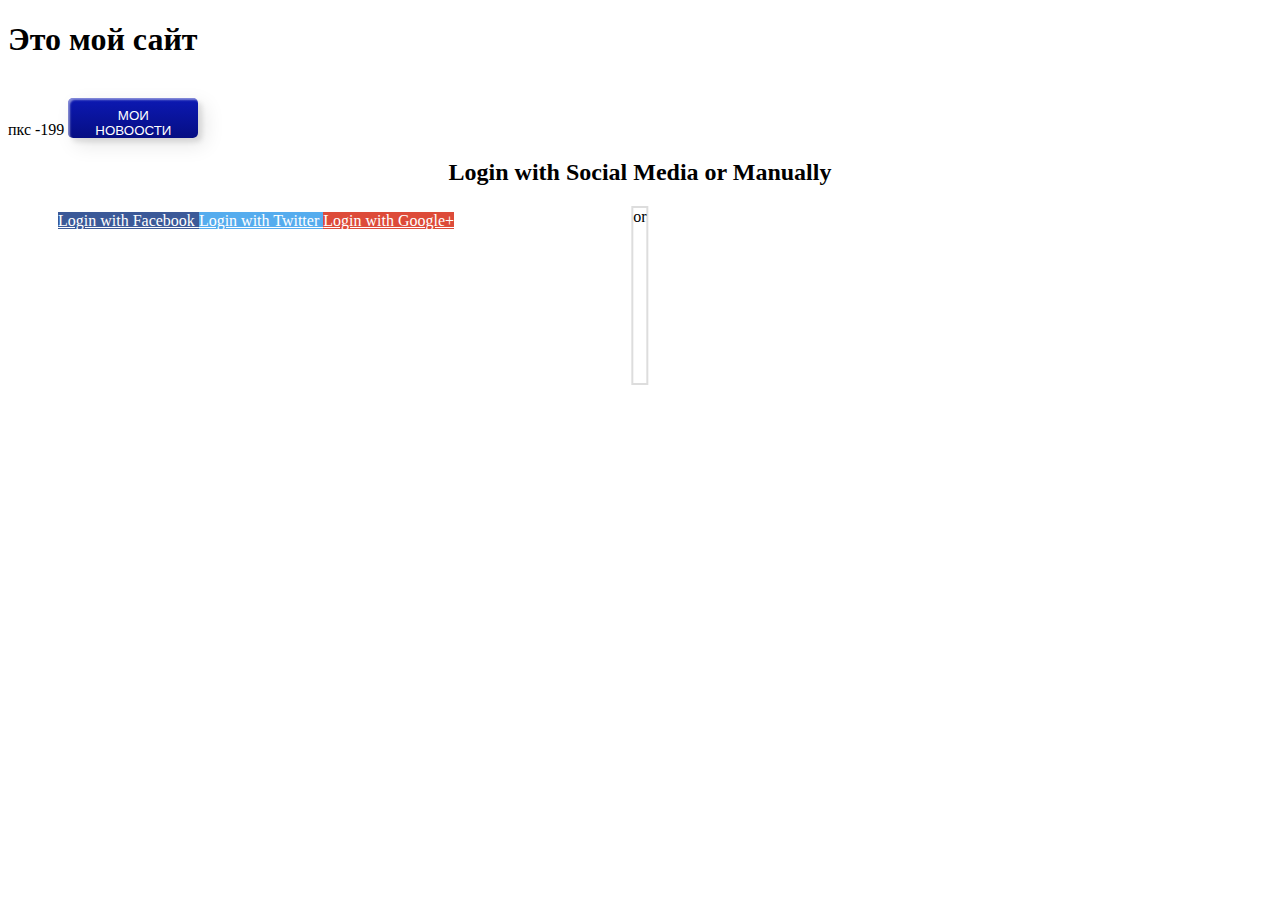
<file: index.html>
<!DOCTYPE html>
<html lang="en">
<head>
    <link rel="stylesheet" href="main.css">
    <meta charset="UTF-8">
    <meta http-equiv="X-UA-Compatible" content="IE=edge">
    <meta name="viewport" content="width=device-width, initial-scale=1.0">
    <title>Document</title>
    <h1>Это мой сайт</h1>
    <br>пкс -199 
    <button class="custom-btn btn-1">МОИ НОВООСТИ</button>
    <div class="container">
        <form action="/action_page.php">
          <div class="row">
            <h2 style="text-align:center">Login with Social Media or Manually</h2>
            <div class="vl">
              <span class="vl-innertext">or</span>
            </div>
      
            <div class="col">
              <a href="#" class="fb btn">
                <i class="fa fa-facebook fa-fw"></i> Login with Facebook
              </a>
              <a href="#" class="twitter btn">
                <i class="fa fa-twitter fa-fw"></i> Login with Twitter
              </a>
              <a href="#" class="google btn">
                <i class="fa fa-google fa-fw"></i> Login with Google+
              </a>
            </div>
</head>
<body>
    
</body>
</html>
</file>
<file: main.css>
.custom-btn {
    width: 130px;
    height: 40px;
    color: #fff;
    border-radius: 5px;
    padding: 10px 25px;
    font-family: 'Lato', sans-serif;
    font-weight: 500;
    background: transparent;
    cursor: pointer;
    transition: all 0.3s ease;
    position: relative;
    display: inline-block;
     box-shadow:inset 2px 2px 2px 0px rgba(255,255,255,.5),
     7px 7px 20px 0px rgba(0,0,0,.1),
     4px 4px 5px 0px rgba(0,0,0,.1);
    outline: none;
  }
  .btn-1 {
    background: rgb(6,14,131);
    background: linear-gradient(0deg, rgba(6,14,131,1) 0%, rgba(12,25,180,1) 100%);
    border: none;
  }
  .btn-1:hover {
     background: rgb(55, 55, 63);
  background: linear-gradient(0deg, rgba(0,3,255,1) 0%, rgba(2,126,251,1) 100%);
  
  }
  input:hover,
.btn:hover {
  opacity: 1;
}

/* add appropriate colors to fb, twitter and google buttons */
.fb {
  background-color: #3B5998;
  color: white;
}

.twitter {
  background-color: #55ACEE;
  color: white;
}

.google {
  background-color: #dd4b39;
  color: white;
}

/* style the submit button */
input[type=submit] {
  background-color: #4CAF50;
  color: white;
  cursor: pointer;
}

input[type=submit]:hover {
  background-color: #45a049;
}

/* Two-column layout */
.col {
  float: left;
  width: 50%;
  margin: auto;
  padding: 0 50px;
  margin-top: 6px;
}

/* Clear floats after the columns */
.row:after {
  content: "";
  display: table;
  clear: both;
}

/* vertical line */
.vl {
  position: absolute;
  left: 50%;
  transform: translate(-50%);
  border: 2px solid #ddd;
  height: 175px;
}

/* text inside the vertical line */
.inner {
  position: absolute;
  top: 50%;
  transform: translate(-50%, -50%);
  background-color: #f1f1f1;
  border: 1px solid #ccc;
  border-radius: 50%;
  padding: 8px 10px;
}

/* hide some text on medium and large screens */
.hide-md-lg {
  display: none;
}

/* bottom container */
.bottom-container {
  text-align: center;
  background-color: #666;
  border-radius: 0px 0px 4px 4px;
}

/* Responsive layout - when the screen is less than 650px wide, make the two columns stack on top of each other instead of next to each other */
@media screen and (max-width: 650px) {
  .col {
    width: 100%;
    margin-top: 0;
  }
  /* hide the vertical line */
  .vl {
    display: none;
  }
  /* show the hidden text on small screens */
  .hide-md-lg {
    display: block;
    text-align: center;
  }
}
</file>
